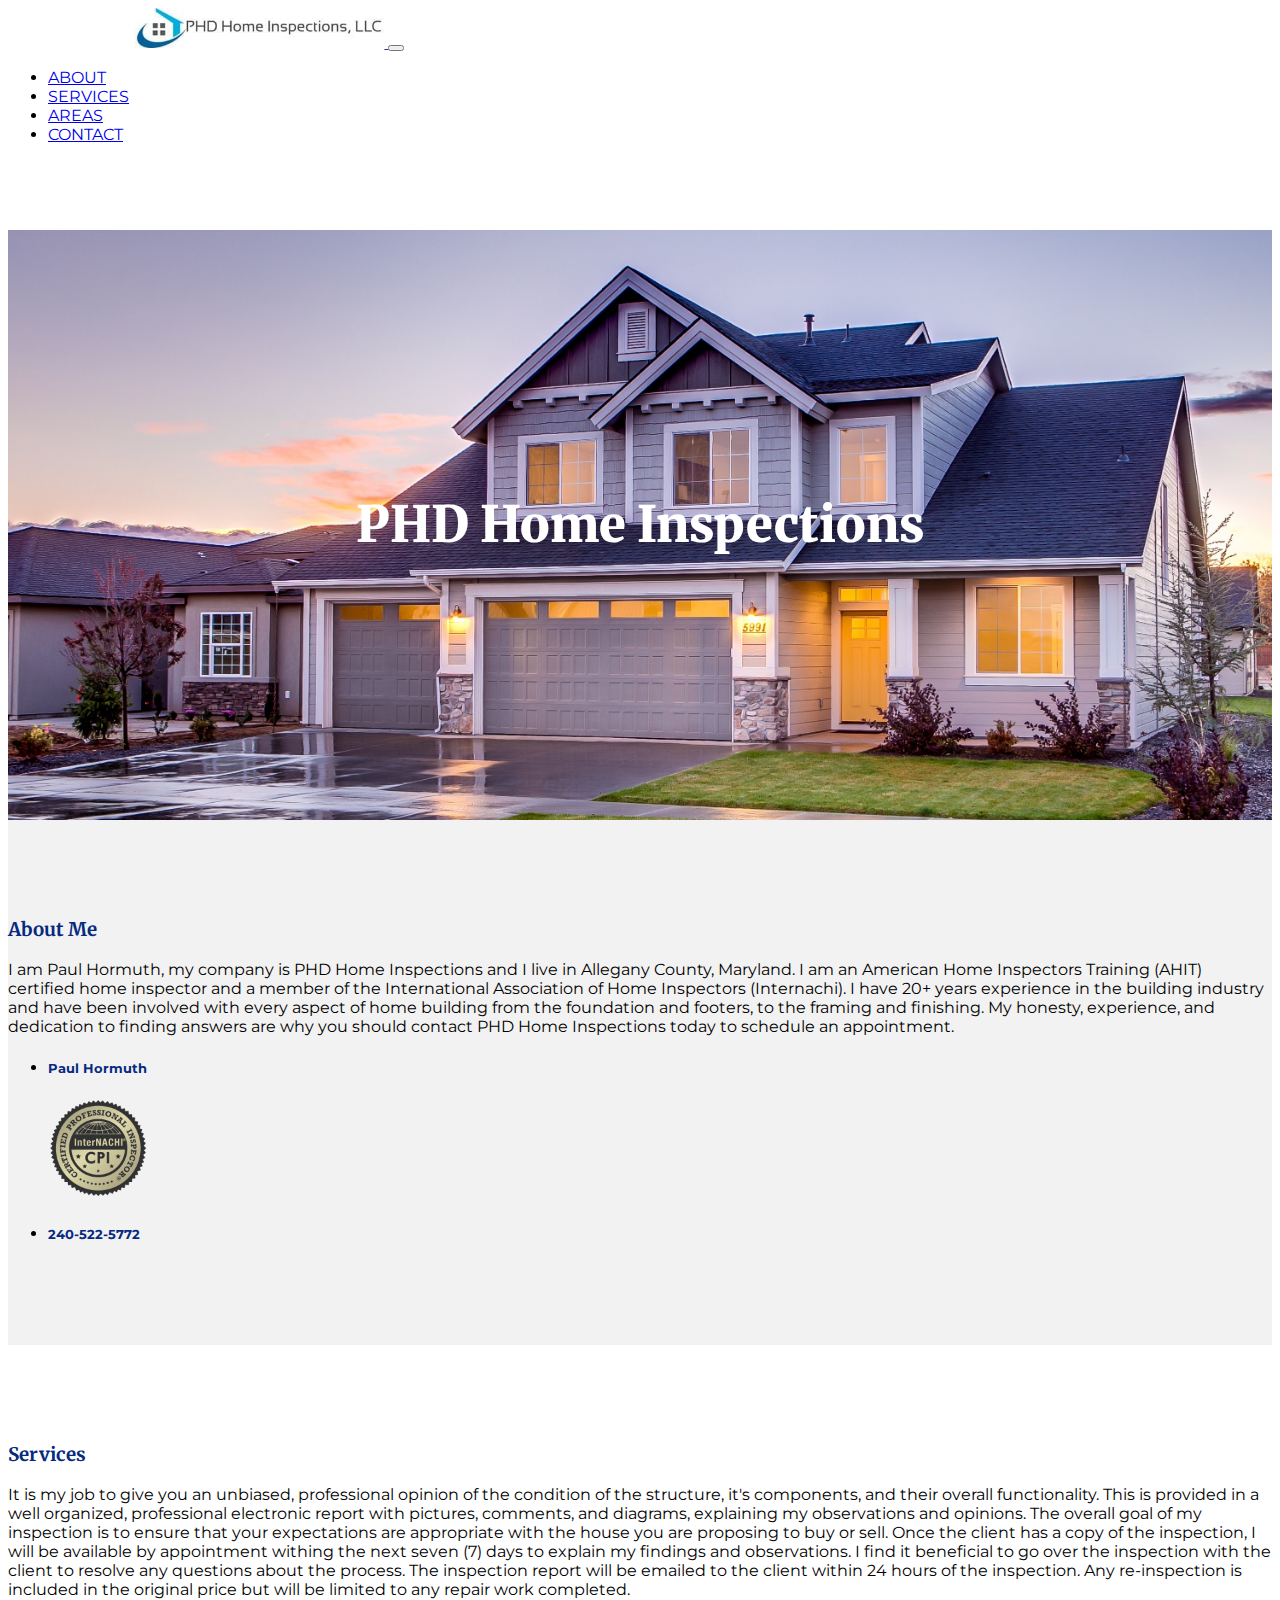
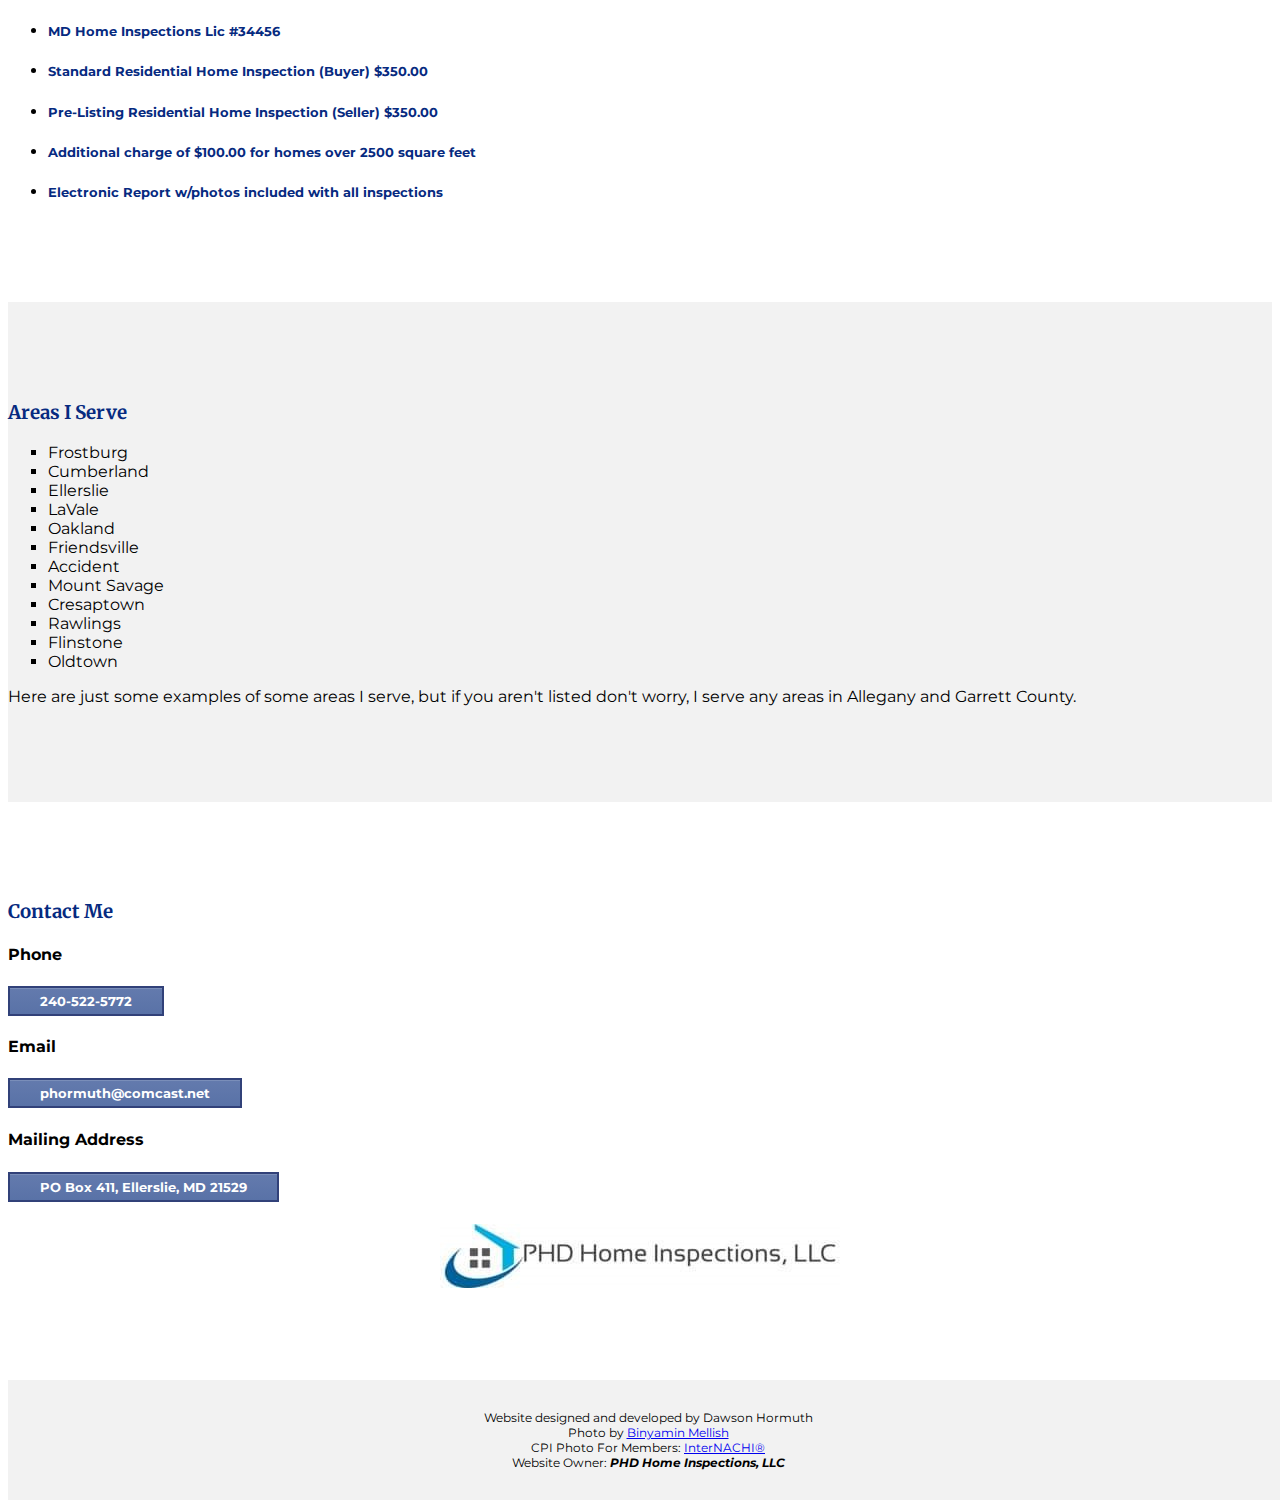
<file: index.html>
<!DOCTYPE html>
<html lang="en" dir="ltr">

<head>
  <meta charset="utf-8">
  <title>PHD Home Inspections | Allegany County, Maryland</title>
  <link rel="shortcut icon" href="images/phd-inspections-logo.jpeg">
  <link href="https://cdn.jsdelivr.net/npm/bootstrap@5.2.3/dist/css/bootstrap.min.css" rel="stylesheet" integrity="sha384-rbsA2VBKQhggwzxH7pPCaAqO46MgnOM80zW1RWuH61DGLwZJEdK2Kadq2F9CUG65" crossorigin="anonymous">
  <script src="https://cdn.jsdelivr.net/npm/bootstrap@5.2.3/dist/js/bootstrap.bundle.min.js" integrity="sha384-kenU1KFdBIe4zVF0s0G1M5b4hcpxyD9F7jL+jjXkk+Q2h455rYXK/7HAuoJl+0I4" crossorigin="anonymous"></script>
  <link rel="stylesheet" href="css/styles.css">
  <link rel="preconnect" href="https://fonts.googleapis.com">
  <link rel="preconnect" href="https://fonts.gstatic.com" crossorigin>
  <link href="https://fonts.googleapis.com/css2?family=Merriweather&family=Montserrat&display=swap" rel="stylesheet">
  <meta name="viewport" content="width=device-width, initial-scale=1">
</head>

<body class="text-dark" data-bs-spy="scroll" data-bs-target="#navbar-for-page" data-bs-root-margin="-35% 0px -55%" data-bs-smooth-scroll="true" tabindex="0">
  <header>
    <!-- The navbar which holds the navigation elements -->
    <nav id="navbar-for-page" class="fixed-top fw-bolder border-bottom border-5 opacity-100 border-dark navbar navbar-expand-lg bg-white bg-graident navbar-white positions">
      <a class="navbar-spacing navbar-brand" href="">
        <img src="images/phd-inspections.jpeg" alt="logo" height="40px">
      </a>
      <!-- The navbar collapse button that is displayed when the navbar is shrunk -->
      <button class="navbar-toggler me-4" type="button" data-bs-toggle="collapse" data-bs-target="#navbarTogglerDemo01" aria-controls="navbarTogglerDemo01" aria-expanded="false" aria-label="Toggle navigation">
        <span class="navbar-toggler-icon"></span>
      </button>
      <!-- The navbar contents-->
      <div class="collapse navbar-collapse" id="navbarTogglerDemo01">
        <ul class="navbar-nav ms-auto me-5">
          <li class="nav-item px-3">
            <a class="nav-link" href="#about">ABOUT</a>
          </li>
          <li class="nav-item px-3">
            <a class="nav-link" href="#services">SERVICES</a>
          </li>
          <li class="nav-item px-3">
            <a class="nav-link" href="#areas">AREAS</a>
          </li>
          <li class="nav-item px-3">
            <a class="nav-link" href="#contact">CONTACT</a>
          </li>
        </ul>
      </div>
    </nav>
    <!-- The title section that contains the img and the title -->
    <div class="title-section">
      <img class="title-section-img" src="images/home.jpg" width="100%" alt="home">

      <h1 class="title">PHD Home Inspections</h1>
    </div>
  </header>
  <main>
    <!-- each section of the website by name -->

    <div class="about-section" id="about">
      <div class="row">
        <div class="col-lg-2">

        </div>
        <div class="col-lg-4 px-5 py-2">
          <h3>About Me</h3>
        </div>
        <div class="col-lg-4">

        </div>
        <div class="col-lg-2">

        </div>
      </div>
      <div class="row">
        <div class="col-lg-2">

        </div>
        <div class="col-lg-4 px-5 py-2">
          <p> I am Paul Hormuth, my company is PHD Home Inspections and I live in Allegany County, Maryland. I am an American Home Inspectors Training (AHIT)
            certified home inspector and a member of the International Association of Home Inspectors (Internachi).
            I have 20+ years experience in the building industry and have been involved with every aspect of home building from the foundation and footers,
            to the framing and finishing. My honesty, experience, and dedication to finding answers are why you should contact PHD Home Inspections today to schedule an appointment.
          </p>
        </div>
        <div class="col-lg-4 px-5 py-2">
          <ul class="list-group">
            <li class="list-group-item mb-3 rounded text-center">
              <h5>Paul Hormuth</h5>
              <img src="./images/internachi.png" style="height: 100px;">
            </li>
            <li class="list-group-item rounded text-center">
              <h5>240-522-5772</h5>
            </li>
          </ul>
        </div>
        <div class="col-lg-2">

        </div>
      </div>
    </div>
    <div class="services-section" id="services">
      <div class="row">
        <div class="col-lg-2">

        </div>
        <div class="col-lg-4 px-5 py-2">
          <h3>Services</h3>
        </div>
        <div class="col-lg-4">

        </div>
        <div class="col-lg-2">

        </div>
      </div>
      <div class="row">
        <div class="col-lg-2">

        </div>
        <div class="col-lg-4 px-5 py-2">
          <p>It is my job to give you an unbiased, professional opinion of the condition of the structure, it's components, and their overall functionality.
            This is provided in a well organized, professional electronic report with pictures, comments, and diagrams, explaining my observations and opinions.
            The overall goal of my inspection is to ensure that your expectations are appropriate with the house you are proposing to buy or sell.
            Once the client has a copy of the inspection, I will be available by appointment withing the next seven
            (7) days to explain my findings and observations. I find it beneficial to go over the inspection with the
            client to resolve any questions about the process. The inspection report will be emailed to the client
            within 24 hours of the inspection. Any re-inspection is included in the original price but will be limited to
            any repair work completed. </p>
        </div>
        <div class="col-lg-4 px-5 py-2">
          <ul class="list-group">
            <li class="list-group-item mb-3 rounded text-center">
              <h5>MD Home Inspections Lic #34456</h5>
            </li>
            <li class="list-group-item mb-3 rounded text-center">
              <h5>Standard Residential Home Inspection (Buyer) $350.00</h5>
            </li>
            <li class="list-group-item mb-3 rounded text-center">
              <h5>Pre-Listing Residential Home Inspection (Seller) $350.00</h5>
            </li>
            <li class="list-group-item mb-3 rounded text-center">
              <h5>Additional charge of $100.00 for homes over 2500 square feet</h5>
            </li>
            <li class="list-group-item mb-3 rounded text-center">
              <h5>Electronic Report w/photos included with all inspections</h5>
            </li>
        </div>
        <div class="col-lg-2">

        </div>
      </div>
    </div>
    <div class="areas-section" id="areas">
      <div class="row">
        <div class="col-lg-2">

        </div>
        <div class="col-lg-4 px-5 py-2">
          <h3>Areas I Serve</h3>
        </div>
        <div class="col-lg-4">

        </div>
      </div>
      <div class="row">
        <div class="col-lg-2">

        </div>
        <div class="col-lg-4 px-5 py-2">
          <div class="row">
            <!-- Grid with unorder lists in each column -->
            <div class="col my-0">
              <div class="row">
                <div class="col">
                  <ul class="areas-of-service my-0">
                    <li>Frostburg</li>
                    <li>Cumberland</li>
                    <li>Ellerslie</li>
                  </ul>
                </div>
                <div class="col">
                  <ul class="areas-of-service my-0">
                    <li>LaVale</li>
                    <li>Oakland</li>
                    <li>Friendsville</li>
                  </ul>
                </div>
              </div>
            </div>
            <div class="col my-0">
              <div class="row">
                <div class="col">
                  <ul class="areas-of-service my-0">
                    <li>Accident</li>
                    <li>Mount Savage</li>
                    <li>Cresaptown</li>
                  </ul>
                </div>
                <div class="col">
                  <ul class="areas-of-service my-0">
                    <li>Rawlings</li>
                    <li>Flinstone</li>
                    <li>Oldtown</li>
                  </ul>
                </div>
              </div>
            </div>
          </div>
        </div>
        <div class="col-lg-4 px-5 py-2">
          <p>Here are just some examples of some areas I serve, but if you aren't listed don't worry, I serve any areas in Allegany and Garrett County. </p>
        </div>
        <div class="col-lg-2">

        </div>
      </div>
    </div>
    <div class="contact-section" id="contact">
      <div class="row">
        <div class="col-lg-2">

        </div>
        <div class="col-lg-4 px-5 py-2">
          <h3>Contact Me</h3>
        </div>
        <div class="col-lg-4">

        </div>
        <div class="col-lg-2">

        </div>
      </div>
      <div class="row">
        <div class="col-lg-2">

        </div>
        <div class="col-lg-4 px-5 py-2">
          <h4>Phone</h4>
          <a class="larger-btn nav-link phone-btn rounded-pill py-2 mb-2" href="tel:240-522-5772">240-522-5772</a>

        </div>
        <div class="col-lg-4 px-5 py-2">
          <h4>Email</h4>
          <a class="email-btn nav-link phone-btn rounded-pill py-2" href="mailto:phormuth@comcast.net">phormuth@comcast.net</a>
        </div>
      </div>
      <div class="row">
        <div class="col-lg-2">

        </div>
        <div class="col-lg-4 px-5 py-2">


          <h4>Mailing Address</h4>
          <h5 class="pt-3">
            <a class="larger-btn nav-link phone-btn rounded-pill py-2 mb-2" href="https://www.google.com/maps/place/Ellerslie,+MD/@39.7176883,-78.7936449,15z/data=!3m1!4b1!4m6!3m5!1s0x89ca8c5c06c1a33b:0xed80cb01bfc0b7ff!8m2!3d39.7202866!4d-78.7739923!16s%2Fm%2F026x3xj">
              PO Box 411,
              Ellerslie, MD 21529
            </a>
          </h5>



        </div>
      </div>

      <div class="col-lg-2">

      </div>

      <img src="images/phd-inspections.jpeg" alt="logo" class="center mt-5 base-img">
    </div>
    </div>
  </main>
  <footer>
    <div class="footer">
      <p class="mb-0 footer-text">
        Website designed and developed by Dawson Hormuth<br>
        Photo by <a href="https://www.pexels.com/photo/blue-and-gray-concrete-house-with-attic-during-twilight-186077/">Binyamin Mellish</a> <br>
        CPI Photo For Members: <a href="https://www.nachi.org/">InterNACHI®</a> <br>
        Website Owner: <em><strong>PHD Home Inspections, LLC</strong></em>
      </p>
    </div>
  </footer>
</body>

</html>
</file>
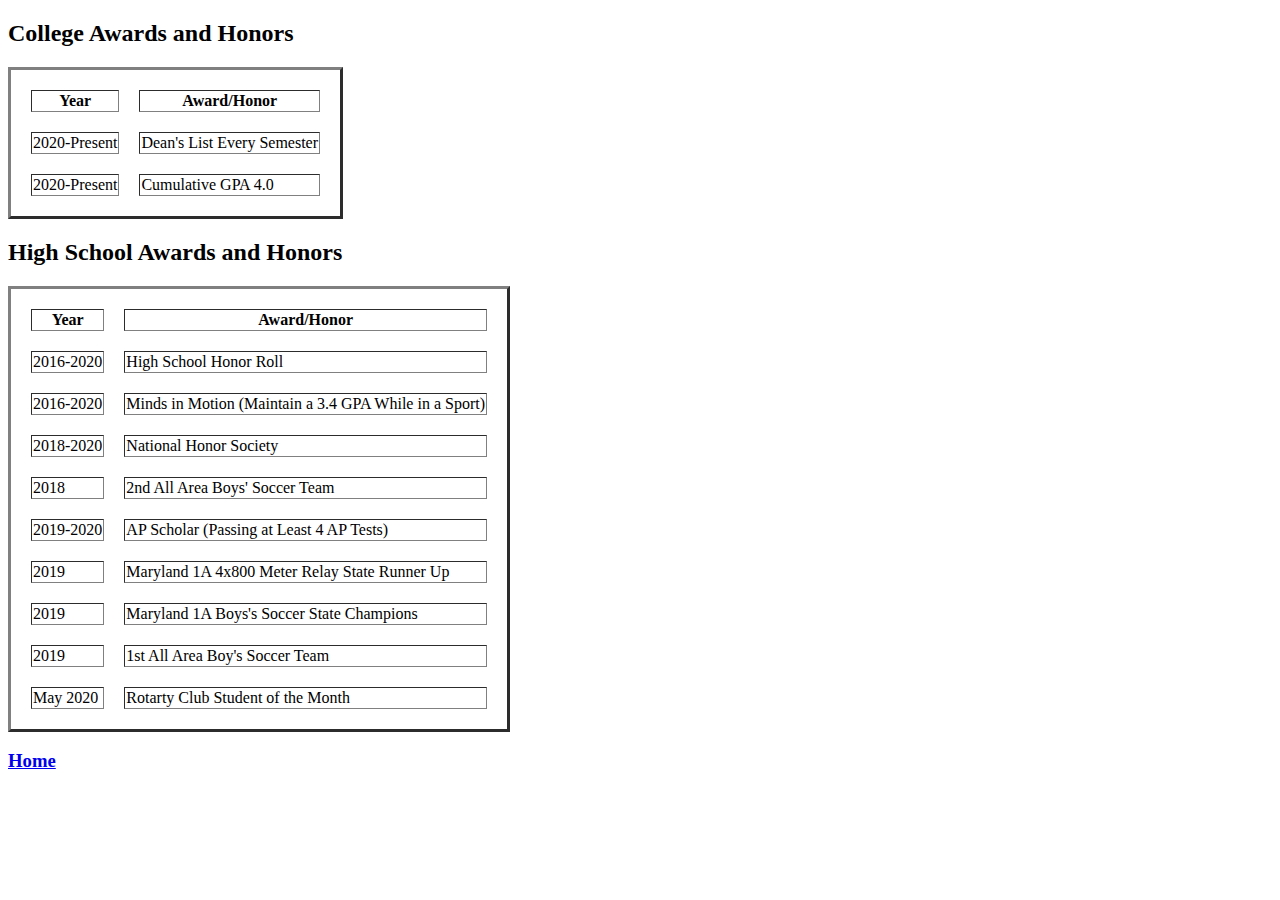
<file: awards-honors.html>
<!DOCTYPE html>
<html lang="en" dir="ltr">

<head>
  <meta charset="utf-8">
  <title>Awards and Honors</title>
</head>

<body>
  <h2>College Awards and Honors</h2>
  <table cellspacing="20" border="3">
    <thead>
      <th>Year</th>
      <th>Award/Honor</th>
    </thead>
    <tbody>
      <tr>
        <td>2020-Present</td>
        <td>Dean's List Every Semester</td>
      </tr>
      <tr>
        <td>2020-Present</td>
        <td>Cumulative GPA 4.0</td>
      </tr>
    </tbody>
  </table>
  <h2>High School Awards and Honors</h2>
  <table cellspacing="20" border = "3">
    <thead>
      <th>Year</th>
      <th>Award/Honor</th>
    </thead>
    <tbody>
      <tr>
        <td>2016-2020</td>
        <td>High School Honor Roll</td>
      </tr>
      <tr>
        <td>2016-2020</td>
        <td>Minds in Motion (Maintain a 3.4 GPA While in a Sport)</td>
      </tr>
      <tr>
        <td>2018-2020</td>
        <td>National Honor Society</td>
      </tr>
      <tr>
        <td>2018</td>
        <td>2nd All Area Boys' Soccer Team</td>
      </tr>
      <tr>
        <td>2019-2020</td>
        <td>AP Scholar (Passing at Least 4 AP Tests)</td>
      </tr>
      <tr>
        <td>2019</td>
        <td>Maryland 1A 4x800 Meter Relay State Runner Up</td>
      </tr>
      <tr>
        <td>2019</td>
        <td>Maryland 1A Boys's Soccer State Champions</td>
      </tr>
      <tr>
        <td>2019</td>
        <td>1st All Area Boy's Soccer Team</td>
      </tr>
      <tr>
        <td>May 2020</td>
        <td>Rotarty Club Student of the Month</td>
      </tr>
    </tbody>
  </table>
  <h3><a href="index.html">Home</a></h3>
</body>

</html>
</file>
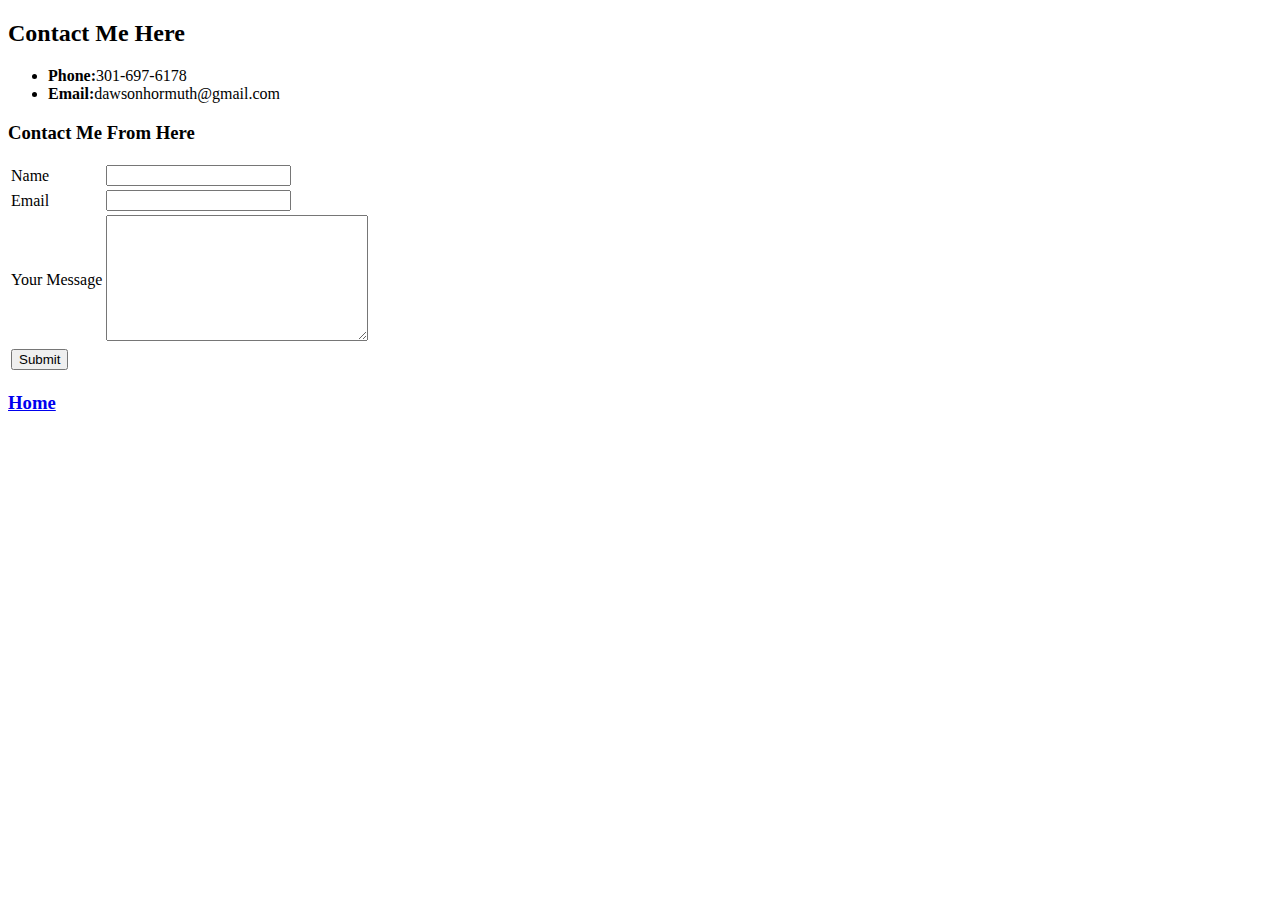
<file: contact-details.html>
<!DOCTYPE html>
<html lang="en" dir="ltr">

<head>
  <meta charset="utf-8">
  <title>Contact Details</title>
</head>

<body>
  <h2>Contact Me Here</h2>
  <ul>
    <li><strong>Phone:</strong>301-697-6178</li>
    <li><strong>Email:</strong>dawsonhormuth@gmail.com</li>
  </ul>
  <h3>Contact Me From Here</h3>
  <form action="mailto:dawsonhormuth@gmail.com" method="post" enctype="text/plain">
    <table>
      <tbody>
        <tr>
          <td><label>Name</label></td>
          <td><input type="text" name="yourName" value=""></td>
        </tr>
        <tr>
          <td><label>Email</label></td>
          <td><input type="email" name="yourEmail" value=""></td>
        </tr>
        <tr>
          <td><label>Your Message</label></td>
          <td><textarea name="yourMessage" rows="8" cols="30"></textarea></td>
        </tr>
        <tr>
          <td><input type="submit" name=""></td>
        </tr>
      </tbody>
    </table>
  </form>
  <h3><a href="index.html">Home</a></h3>
</body>

</html>
</file>
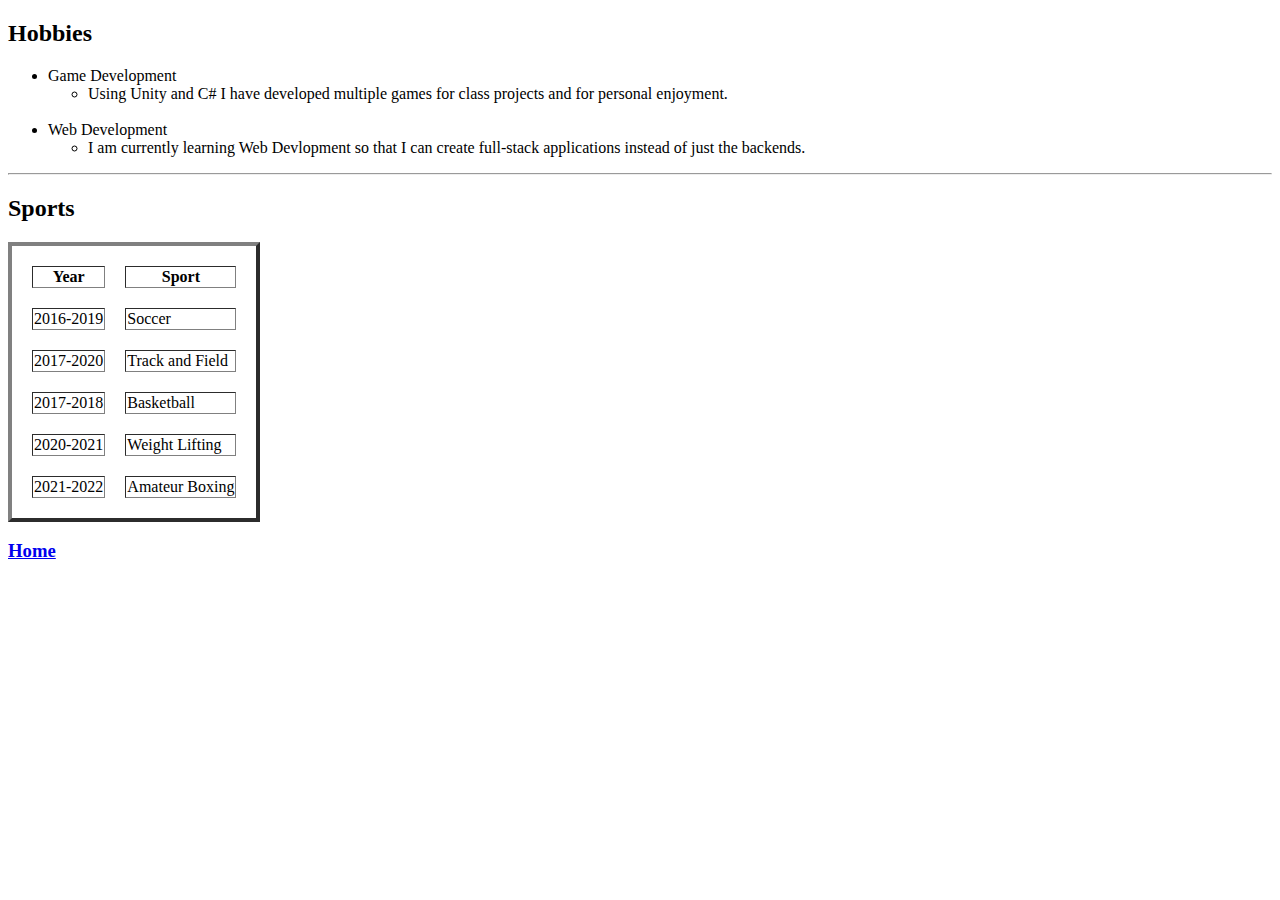
<file: hobbies.html>
<!DOCTYPE html>
<html lang="en" dir="ltr">

<head>
  <meta charset="utf-8">
  <title>Hobbies</title>
</head>

<body>
  <h2>Hobbies</h2>
  <ul>
    <li>Game Development
      <ul>
        <li>Using Unity and C# I have developed multiple games for class projects and for personal enjoyment.</li>
      </ul>
    </li>
    <br>
    <li>Web Development
      <ul>
        <li>I am currently learning Web Devlopment so that I can create full-stack applications instead of just the backends.</li>
      </ul>
    </li>
  </ul>
  <hr>
  <h2>Sports</h2>
  <table cellspacing="20" border="4">
    <thead>
      <th>Year</th>
      <th>Sport</th>
    </thead>
    <tbody>
      <tr>
        <td>2016-2019</td>
        <td>Soccer</td>
      </tr>
      <tr>
        <td>2017-2020</td>
        <td>Track and Field</td>
      </tr>
      <tr>
        <td>2017-2018</td>
        <td>Basketball</td>
      </tr>
      <tr>
        <td>2020-2021</td>
        <td>Weight Lifting</td>
      </tr>
      <tr>
        <td>2021-2022</td>
        <td>Amateur Boxing</td>
      </tr>

    </tbody>
  </table>
  <h3><a href="index.html">Home</a></h3>
</body>

</html>
</file>
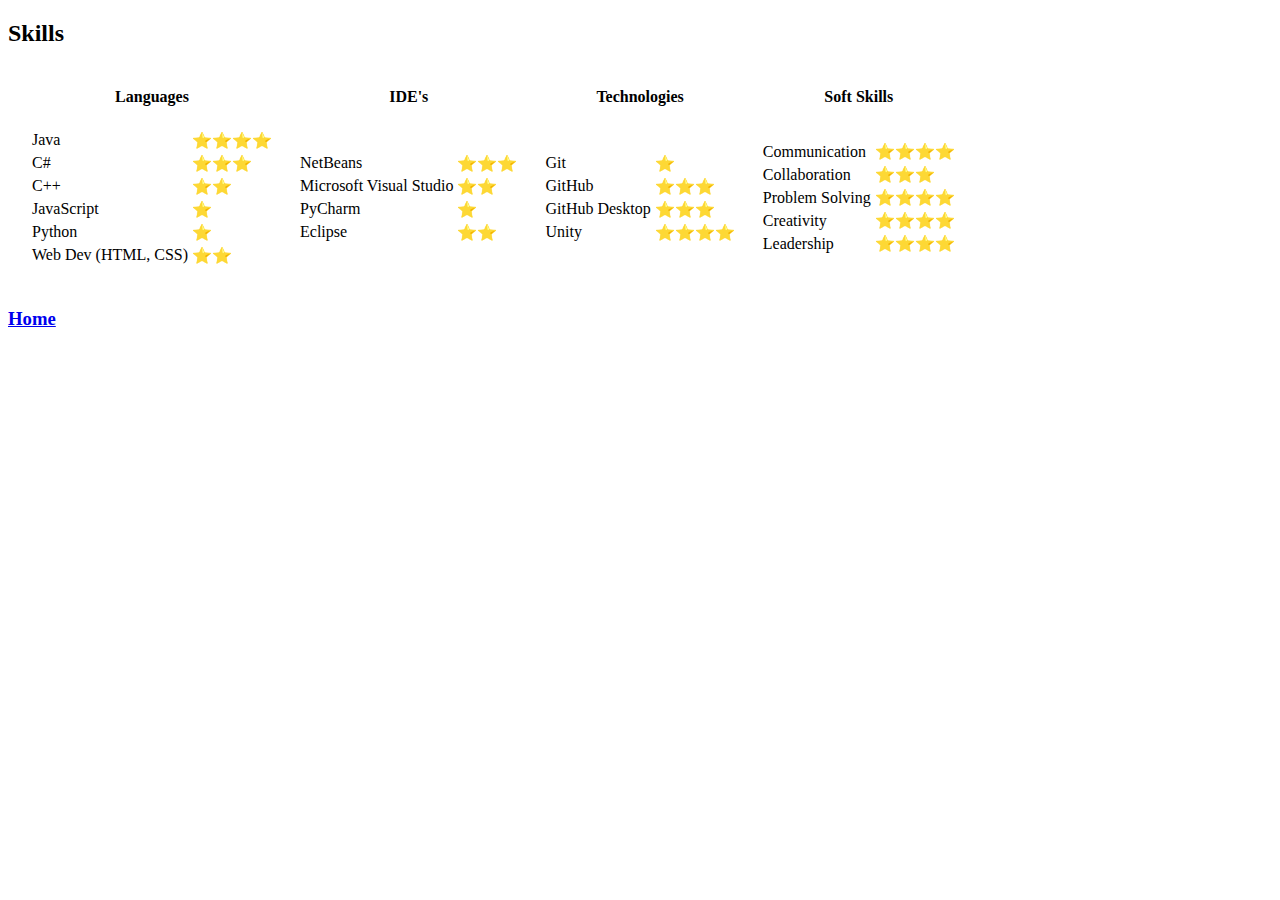
<file: skills.html>
<!DOCTYPE html>
<html lang="en" dir="ltr">

<head>
  <meta charset="utf-8">
  <title>Skills</title>
</head>

<body>
  <h2>Skills</h2>
  <table cellspacing="20">
    <thead>
      <th>Languages</th>
      <th>IDE's</th>
      <th>Technologies</th>
      <th>Soft Skills</th>
    </thead>
    <tbody>
      <tr>
        <td>
          <table>
            <tbody>
              <tr>
                <td>Java</td>
                <td>⭐⭐⭐⭐</td>
              </tr>
              <tr>
                <td>C#</td>
                <td>⭐⭐⭐</td>
              </tr>
              <tr>
                <td>C++</td>
                <td>⭐⭐</td>
              </tr>
              <tr>
                <td>JavaScript</td>
                <td>⭐</td>
              </tr>
              <tr>
                <td>Python</td>
                <td>⭐</td>
              </tr>
              <tr>
                <td>Web Dev (HTML, CSS)</td>
                <td>⭐⭐</td>
              </tr>

            </tbody>
          </table>
        </td>
        <td>
          <table>
            <tbody>
              <tr>
                <td>NetBeans</td>
                <td>⭐⭐⭐</td>
              </tr>
              <tr>
                <td>Microsoft Visual Studio</td>
                <td>⭐⭐</td>
              </tr>
              <tr>
                <td>PyCharm</td>
                <td>⭐</td>
              </tr>
              <tr>
                <td>Eclipse</td>
                <td>⭐⭐</td>
              </tr>
            </tbody>
          </table>
        </td>
        <td>
          <table>
            <tbody>
              <tr>
                <td>Git</td>
                <td>⭐</td>
              </tr>
              <tr>
                <td>GitHub</td>
                <td>⭐⭐⭐</td>
              </tr>
              <tr>
                <td>GitHub Desktop</td>
                <td>⭐⭐⭐</td>
              </tr>
              <tr>
                <td>Unity</td>
                <td>⭐⭐⭐⭐</td>
              </tr>
            </tbody>
          </table>
        </td>
        <td>
          <table>
            <tbody>
              <tr>
                <td>Communication</td>
                <td>⭐⭐⭐⭐</td>
              </tr>
              <tr>
                <td>Collaboration</td>
                <td>⭐⭐⭐</td>
              </tr>
              <tr>
                <td>Problem Solving</td>
                <td>⭐⭐⭐⭐</td>
              </tr>
              <tr>
                <td>Creativity</td>
                <td>⭐⭐⭐⭐</td>
              </tr>
              <tr>
                <td>Leadership</td>
                <td>⭐⭐⭐⭐</td>
              </tr>
            </tbody>
          </table>
        </td>
      </tr>

    </tbody>
  </table>
  <h3><a href="index.html">Home</a></h3>
</body>

</html>
</file>
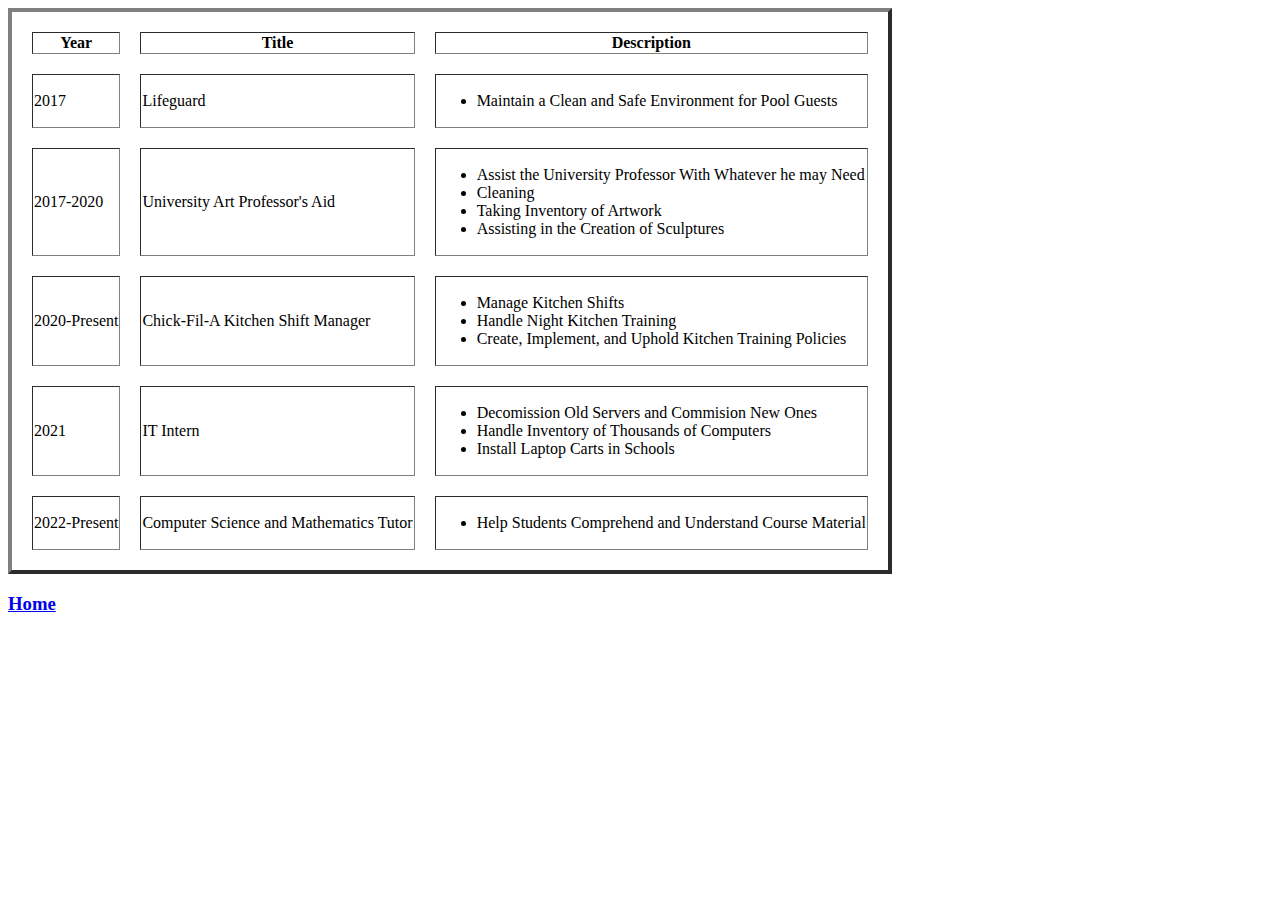
<file: work-experience.html>
<!DOCTYPE html>
<html lang="en" dir="ltr">

<head>
  <meta charset="utf-8">
  <title>Work Experience</title>
</head>

<body>
  <table cellspacing="20" border="4">
    <thead>
      <th>Year</th>
      <th>Title</th>
      <th>Description</th>
    </thead>
    <tbody>
      <tr>
        <td>2017</td>
        <td>Lifeguard</td>
        <td>
          <ul>
            <li>Maintain a Clean and Safe Environment for Pool Guests</li>
          </ul>
        </td>
      </tr>
      <tr>
        <td>2017-2020</td>
        <td>University Art Professor's Aid</td>
        <td>
          <ul>
            <li>Assist the University Professor With Whatever he may Need</li>
            <li>Cleaning</li>
            <li>Taking Inventory of Artwork</li>
            <li>Assisting in the Creation of Sculptures</li>
          </ul>
        </td>
      <tr>
        <td>2020-Present</td>
        <td>Chick-Fil-A Kitchen Shift Manager</td>
        <td>
          <ul>
            <li>Manage Kitchen Shifts</li>
            <li>Handle Night Kitchen Training</li>
            <li>Create, Implement, and Uphold Kitchen Training Policies</li>
          </ul>
        </td>
      </tr>
      <tr>
        <td>2021</td>
        <td>IT Intern</td>
        <td>
          <ul>
            <li>Decomission Old Servers and Commision New Ones</li>
            <li>Handle Inventory of Thousands of Computers</li>
            <li>Install Laptop Carts in Schools</li>
          </ul>
        </td>
      </tr>
      <tr>
        <td>2022-Present</td>
        <td>Computer Science and Mathematics Tutor</td>
        <td>
          <ul>
            <li>Help Students Comprehend and Understand Course Material</li>
          </ul>
        </td>
      </tr>
    </tbody>
  </table>
  <h3><a href="index.html">Home</a></h3>
</body>

</html>
</file>
<file: css/styles.css>
body{
  font-family: 'Montserrat', sans-serif;
}

@media screen and (min-width: 601px) {
  .navbar-spacing {
    margin-left: 10%;
  }
}

@media screen and (max-width: 600px) {
  .navbar-spacing {
    margin-left: 0;
    margin-right: 0;
  }
}

.about-section {
  display: block;
  padding: 80px 0 80px 0;
  background-color: #F2F2F2;
}

.services-section {
  display: block;
  padding: 80px 0 80px 0;
  background-color: #FFFFFF;
}

.areas-section {
  display: block;
  padding: 80px 0 80px 0;
  background-color: #F2F2F2;
}

.contact-section {
  display: block;
  padding: 80px 0 80px 0;
  background-color: #FFFFFF;
}

.title-section {
  display: flex;
  justify-content: center;
  align-items: center;
}

@media screen and (min-width: 347px) {
  .title-section {
    padding-top: 70px;
  }
}

@media screen and (max-width: 346px) {
  .title-section {
    padding-top: 115px;
  }
}

.title-section-img {
  position: relative;
  width: 100%;
}

.title {
  position: absolute;
  color: white;
  font-family: 'Merriweather', serif;
  font-weight: 900;
}

@media screen and (min-width: 601px) {
  .title {
    font-size: 50px;
  }
}

@media screen and (max-width: 600px) {
  .title {
    font-size: 25px;
  }
}

.phone-btn {
  box-shadow: inset 0 1px 0 0 #7a8eb9;
  background: linear-gradient(to bottom, #637aad 5%, #5972a7 100%);
  background-color: #637aad;
  border: 2px solid #314179;
  display: inline-block;
  cursor: pointer;
  color: #ffffff;
  font-family: 'Montserrat', sans-serif;
  font-size: 13px;
  font-weight: bold;
  padding: 5px 30px;
  text-decoration: none;
  margin-top: 1px;
}

.phone-btn:hover {
  background: linear-gradient(to bottom, #5972a7 5%, #637aad 100%);
  color: #ffffff;
}

.phone-btn:active {
  position: relative;
  top: 1px;
}

.footer {
  position: absolute;
  width: 100%;
}

.footer-text {
  font-size: 12px;
  text-align: center;
  padding: 30px 0 30px 0;
  background-color: #F2F2F2;
}

.list-dimensions{
  width: 200px;
}

.areas-of-service{
  list-style-type: square;
  margin:0;
}

.center {
  display: block;
  margin-left: auto;
  margin-right: auto;
}

@media screen and (min-width: 601px) {
  .base-img {
    width: 400px;
  }
}

@media screen and (max-width: 600px) {
  .base-img {
    width: 300px;
  }
}

h3{
  font-family: 'Merriweather', serif;
  color: #062A80;
}

h5{
  color: #062A80;
}

.row{
  margin: auto;
}
</file>
